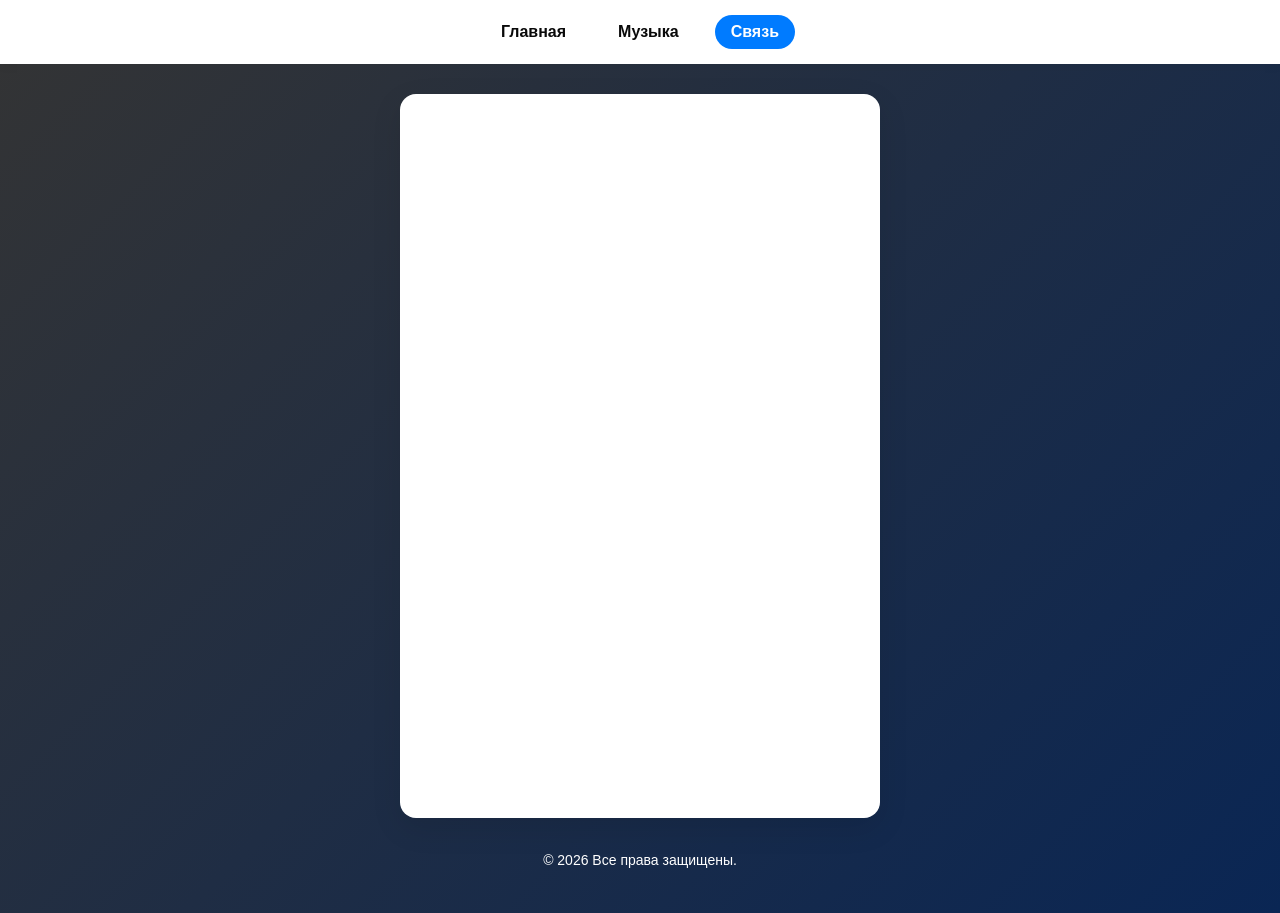
<file: contact.html>
<!DOCTYPE html>
<html lang="ru">
<head>
    <meta charset="UTF-8">
    <meta name="viewport" content="width=device-width, initial-scale=1.0">
    <title>Связь</title>
    <!-- Підключення вашого CSS-коду -->
    <link rel="stylesheet" href="style.css">
</head>
<body>

    <!-- Навігаційна шапка -->
    <header>
        <nav>
            <a href="index.html">Главная</a>
            <a href="music.html">Музыка</a>
            <a href="contact.html" class="active">Связь</a>
        </nav>
    </header>

    <!-- Основний контейнер -->
    <main>

        <!-- Контейнер для Google Форми (підлаштований під ширину main) -->
        <div style="width: 100%; overflow: hidden;">
            <iframe src="https://docs.google.com/forms/d/e/1FAIpQLScKYIFn333aioBXfz3AaHaUClf2uJbp1PsDe7w1poVzxFePFQ/viewform?embedded=true" 
                    width="100%" 
                    height="640" 
                    frameborder="0" 
                    marginheight="0" 
                    marginwidth="0"
                    style="border: none;">
                Загрузка…
            </iframe>
        </div>


        </div>
    </main>

    <footer>
        <p>&copy; 2026 Все права защищены.</p>
    </footer>

</body>
</html>
</file>
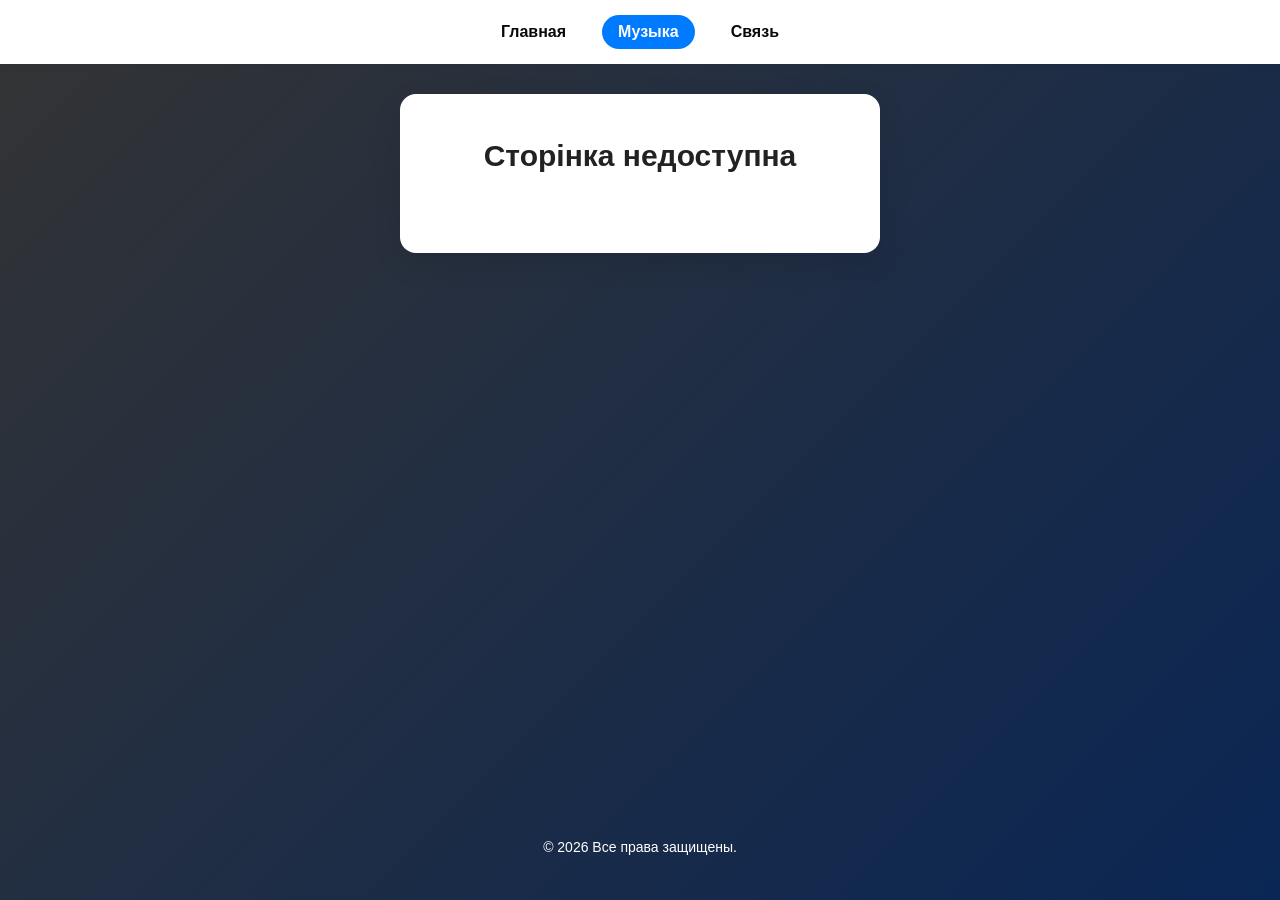
<file: music.html>
<!DOCTYPE html>
<html lang="uk">
<head>
    <meta charset="UTF-8">
    <meta name="viewport" content="width=device-width, initial-scale=1.0">
    <title>Музыка</title>
    <link rel="stylesheet" href="style.css">
</head>
<body>
    <header>
        <nav>
            <a href="index.html">Главная</a>
            <a href="music.html" class="active">Музыка</a>
            <a href="contact.html">Связь</a>
        </nav>
    </header>

    <main>
        <h1>Сторінка недоступна</h1>
    </main>

    <footer>
        <p>&copy; 2026 Все права защищены.</p>
    </footer>
</body>
</html>
</file>
<file: style.css>
/* Загальні стилі для сторінки */
body {
    font-family: 'Segoe UI', Tahoma, Geneva, Verdana, sans-serif;
    background: linear-gradient(135deg, #343434 0%, #0a2654 100%);
    color: #333;
    margin: 0;
    padding: 0;
    display: flex;
    flex-direction: column;
    align-items: center;
    min-height: 100vh;
}

/* Навігаційна шапка */
header {
    width: 100%;
    background-color: #ffffff;
    box-shadow: 0 2px 10px rgba(0, 0, 0, 0.05);
    padding: 15px 0;
    margin-bottom: 30px;
}

nav {
    display: flex;
    justify-content: center;
    gap: 20px;
}

nav a {
    text-decoration: none;
    color: #090909;
    font-weight: 600;
    padding: 8px 16px;
    border-radius: 20px;
    transition: all 0.3s ease;
}

nav a:hover, nav a.active {
    background-color: #007bff;
    color: #ffffff;
}

/* Основний контейнер */
main {
    background: #ffffff;
    padding: 40px;
    border-radius: 16px;
    box-shadow: 0 10px 30px rgba(0, 0, 0, 0.1);
    text-align: center;
    max-width: 400px;
    width: 90%;
}

/* Блок профілю */
.profile-img {
    width: 100px;
    height: 100px;
    border-radius: 100%;
    object-fit: cover;
    border: 5px solid #007bff;
    margin-bottom: 5px;
}

h1 {
    font-size: 30px;
    margin: 5px 0 40px;
    color: #222;
}

p {
    color: #ffffff;
    font-size: 14px;
    margin-bottom: 25px;
}

/* Список соціальних мереж (кнопки) */
.social-links {
    display: flex;
    flex-direction: column;
    gap: 15px;
}

.social-btn {
    display: flex;
    align-items: center;
    justify-content: center;
    gap: 10px;
    text-decoration: none;
    padding: 12px 20px;
    border-radius: 12px;
    font-weight: 600;
    font-size: 16px;
    color: #fff;
    transition: transform 0.2s ease, opacity 0.2s ease;
}

.social-btn:hover {
    transform: translateY(-2px);
    opacity: 0.9;
}

/* Кольори для соцмереж */
.tiktok {
    background-color: #000000;
}

.telegram {
    background-color: #24a1de;
}

/* Футер */
footer {
    margin-top: auto;
    padding: 20px;
    color: #777;
    font-size: 12px;
}
</file>
